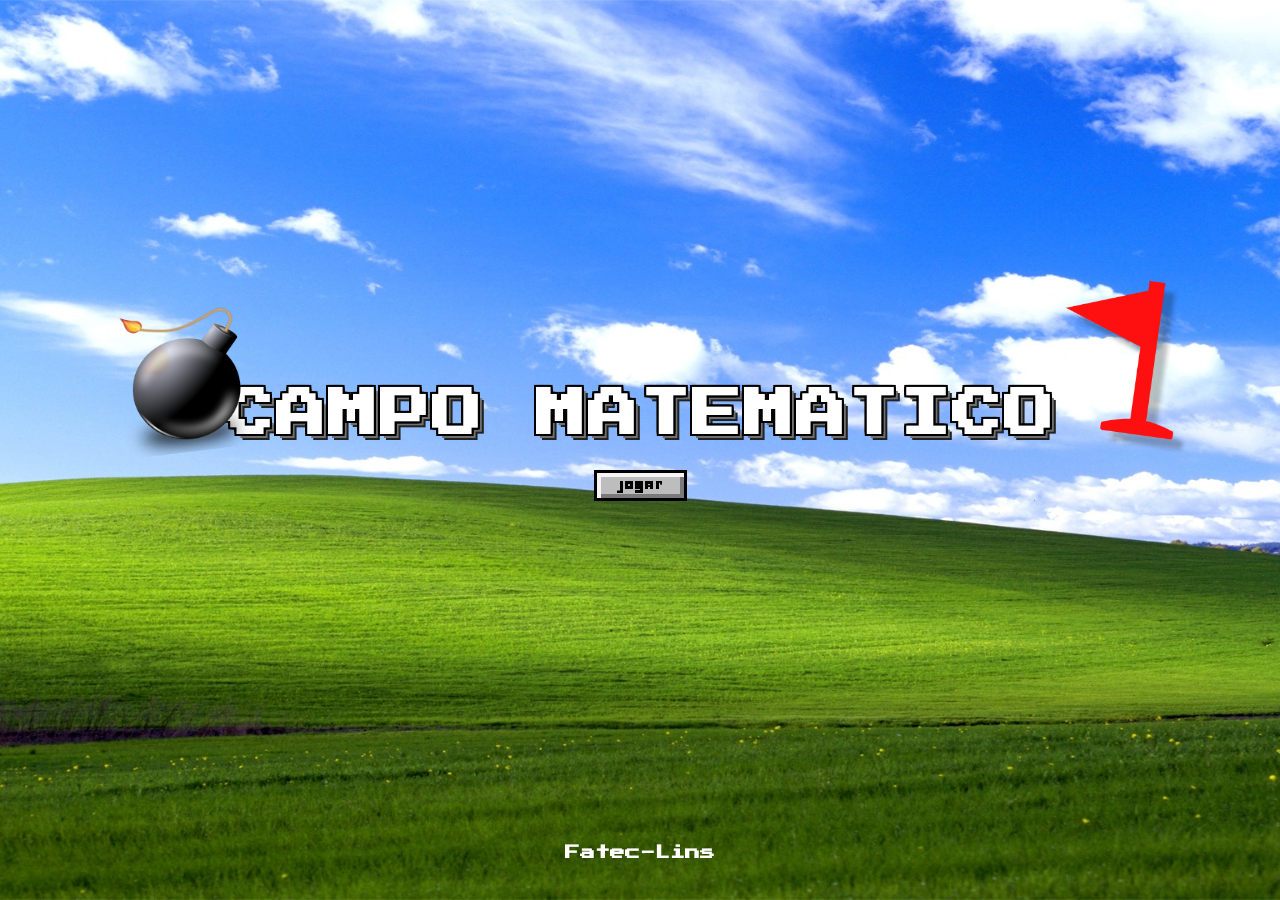
<file: index.html>
<!DOCTYPE html>
<html lang="pt-br">
  <head>
    <meta charset="UTF-8">
    <meta name="viewport" content="width=device-width, initial-scale=1.0">
    <link rel="stylesheet" href="https://cdn.jsdelivr.net/npm/bootstrap-icons@1.13.1/font/bootstrap-icons.min.css">
    <link rel="stylesheet" href="css/style.css">
    <link rel="shortcut icon" href="midia/Group 1.png" type="image/x-icon"> 
    <title>Campo Matemático</title>

    <style>
      @font-face {
      font-family: 'calculator';
      src: url('fonts/Calculator.ttf') format('truetype');
      font-weight: normal;
      font-style: normal;
      }

      @font-face {
          font-family: 'deltarune';
          src: url('fonts/deltarune.ttf') format('truetype');
          font-weight: normal;
          font-style: normal;
      }
       @font-face {
          font-family: 'kart';
          src: url('fonts/mario.ttf') format('truetype');
          font-weight: normal;
          font-style: normal;
      }

    </style>
  </head>
  <body>
    <div class="conteiner">
        <!-- aqui começa as divs essa é onde aparece o cauculo e onde é inserido o resultado e enviado para js caucular se esta certo ou errado -->
        <div class="painelControle" id="painelControle">
          <div class="questoesMatematica">
            <h2 id="showQuestao"></h2> <!-- Aqui é onde aparece as questoes matematicas -->
          </div>
          <div id="funcoesResolvidas"></div>
          <br>
        </div>
 
        <!-- aqui o campo minado -->
         <div class="saidaDados">

            <div class="placar">
               <input type="text" class="contador pontuacao" placeholder="000" disabled >
               <img src="midia/emoji.png" alt="emoji feliz" id="happy">
               <input type="text" class="contador" placeholder="000" disabled>
            </div>

            <!-- vidas de cada jogador e coordenada sob o mouse -->
            <div class="infoJogo">
               <span id="vidasJ1"></span>
               <span id="coordenadaAtual">(-, -)</span>
               <span id="vidasJ2"></span>
            </div>

            <!-- aqui fica o campo minado -->
              <div id="planoCarteziano">
                <!-- e aqui onde o plano carteziano tem que ser gerado com js -->
                <canvas id="quadriculado" width="561" height="561"></canvas>
                <script type="text/javascript" src="js/campominado.js"></script>
               
               </div>
         </div>

      <!-- rodapé com seus botoes -->
     <footer>
        <button class="pixel-button" onclick="window.location.href='./index.html'">Reiniciar</button>
        <button class="pixel-button" id="informacoes">Como jogar?</button>
        <button class="pixel-button" onclick="window.location.href='./home.html'">Sair</button>
        
    </footer>

    <!-- telinha dos creditos -->
    <dialog class="dialog1" id="dialog1">
      <div class="ctn-dialog">
      <div class="tutorial">
        <h2 class="tutorial.title">Como jogar?</h2>
        <p class="tutorial-text"> 
          O tabuleiro é um plano cartesiano — cada quadradinho representa uma coordenada (x, y). 
        </p>
        <p class="tutorial-text">
          A cada rodada, uma função matemática aparece na tela junto com o valor de x, por exemplo y = 2x + 1 | x = 3. 
        </p>
        <p class="tutorial-text">
          Basta calcular o y (no caso, 7) e clicar no ponto (3, 7) do tabuleiro. Acertou? Bandeira e pontos!
        </p> 
        <p class="tutorial-text" style="color: red">
          Errou? Perde uma vida 💣. 
        </p>
        <p class="tutorial-text">
          São 2 jogadores se alternando, cada um com 3 vidas — vence quem tiver mais pontos ao fim das 10 rodadas, ou quem sobrar de pé se o outro perder todas as vidas.
        </p>
        <p class="tutorial-text">
          Passe o mouse pelos quadradinhos para ver as coordenadas antes de clicar!
        </p>
        </p>
      </div>
      <div class="creditos">
        <h2 class="creditos-title">Créditos</h2>
          <p>Ana Beatriz Germano</p>
          <p>Adriel Antônio Alves</p>
          <p>Fellype Berbel</p>
          <p>Fernando Henrique</p>
      </div>
      </div>
      <button class="pixel-button" id="close">OK</button>
    </dialog>
        
    <dialog id="gameModal" class="modal-game">
      <h2 id="modalTitulo"></h2>
      <p id="modalMensagem"></p>
      <button class="pixel-button" id="modalBtn">OK</button>
    </dialog>

    <script src="js/modalGame.js"></script>
    <script src="js/modal.js"></script>

  </body>
</html>
</file>
<file: css/style.css>
@import url('https://fonts.googleapis.com/css2?family=Aldrich&family=Press+Start+2P&display=swap');

/* RESET */
body {
    margin: 0;
    min-height: 100vh; /* altura total */
    background: url("../midia/background.jpg") no-repeat center center fixed;
    background-size: cover;
}
/* CONTAINER */
.conteiner {
    width: 100%;
    text-align: center;
}

/* NAVBAR (TÍTULO) */
nav {
    margin-top: 30px;
}

nav h1 {
    color: white;
    font-size: 48px;
    text-shadow: 4px 4px 0 black;
    display: inline-block;
    margin-right: 20px;
}

#ProximaPagina {
    font-size: 24px;
    padding: 10px;
    cursor: pointer;

    background: #c0c0c0;
    border-top: 3px solid #fff;
    border-left: 3px solid #fff;
    border-right: 3px solid #7a7a7a;
    border-bottom: 3px solid #7a7a7a;
}

/* LAYOUT CENTRAL */
.painelControle,
.saidaDados {
    width: 400px;
    height: 500px;
    display: inline-block;
    vertical-align: top;
    margin: 20px;
}

#funcoesResolvidas{
    height: 350px;
    overflow-y: auto;
    overflow-x: hidden;
    border: solid;
    font-weight: normal;
    font-family: 'deltarune', serif;
    font-size: 30px;
    text-align: center;
    margin-top: 5px;
    padding: 5px;
}
#showQuestao{
    font-weight: normal;
    font-family: 'deltarune', serif;
    text-align: center;
}

/* PAINEL ESQUERDA */
.painelControle {
    width: 400px;
    height: 365px;
    padding: 15px 15px 140px 15px;

    background: #c0c0c0;
    
    border-top: 4px solid #fff;
    border-left: 4px solid #fff;
    border-right: 4px solid #7a7a7a;
    border-bottom: 4px solid #7a7a7a;
}

/* DISPLAY (QUESTÃO) */
.questoesMatematica {
    background: black;
    color: #00ff00;
    padding: 15px;
    font-size: 22px;

    border: 3px inset #222;
}

/* TEXTO */
.entradaDados h3 {
    margin: 10px 5px;
    font-size: 16px;
    text-align: left;
}
#happy{
    height: 30px;
    border: 5px solid; /* largura da borda */
    border-image: linear-gradient(45deg,#808080 50%,#fff 50% ) 1;
    border-radius: 10px; /* opcional */
}


/* INPUT */
#InputResposta {
    width: 100%;
    height: 30px;
    border: 2px inset #888;
    margin-bottom: 10px;
}

/* PAINEL DIREITA */
.saidaDados {
    padding: 10px;

    background: #c0c0c0;

    border-top: 4px solid #fff;
    border-left: 4px solid #fff;
    border-right: 4px solid #7a7a7a;
    border-bottom: 4px solid #7a7a7a;
}

/* PLACAR (TOPO) */
.placar {
    display: flex;
    justify-content: space-between;
    align-items: center;

    padding: 5px 10px;
    margin-bottom: 10px;

    background: #bdbdbd;

    border-top: 3px solid #fff;
    border-left: 3px solid #fff;
    border-right: 3px solid #7a7a7a;
    border-bottom: 3px solid #7a7a7a;
}
.contador{
    width: 40px;
    height: 30px;
    background-color: black;
    color: rgb(107, 106, 106);
    font-weight: normal;
    font-family: 'calculator', serif;
    font-size:x-large;
    text-align: center;
}
/* PLANO CARTESIANO*/
#planoCarteziano {
    display: flex;
    justify-content: center;
}

/* CANVAS */
#quadriculado {
    width: 370px;
    height: 370px; /* quadrado, igual ao canvas 561x561 (evita tiles esticados) */
    background: #dcdcdc;

    border-top: 3px solid #fff;
    border-left: 3px solid #fff;
    border-right: 3px solid #7a7a7a;
    border-bottom: 3px solid #7a7a7a;
}

/* BOTÕES */
.pixel-button {
    display: inline-block;
    padding: 5px 20px;
    margin-top: 20px;
    background: #bdbdbd;
    color: black;
    font-family: 'deltarune', serif;
    font-size: 15px;
    text-decoration: none;
    text-align: center;
    border: 3px solid black;
    box-shadow:
        inset 4px 4px 0 #f5f5f5,
        inset -4px -4px 0 #7a7a7a;
    transition: 0.15s ease;
}

.pixel-button:hover {
    transform: translateY(2px);
    box-shadow:
        inset 2px 2px 0 #f5f5f5,
        inset -2px -2px 0 #7a7a7a;
}

.pixel-button:active {
    transform: translateY(4px);
    box-shadow:
        inset -2px -2px 0 #f5f5f5,
        inset 2px 2px 0 #7a7a7a;
}

/* DIALOG */
dialog {
    border: none;
    width: 40%;
    padding: 50px;
    background: #c0c0c0;
    box-shadow:
        inset 4px 4px 0 #f5f5f5,
        inset -4px -4px 0 #7a7a7a;
    font-family: "Press Start 2P", system-ui;
    font-size: 12px;
}

.ctn-dialog{
    display: flex;
    flex-direction: column;
    gap: 2rem;
}

.tutorial, .creditos{
    padding: 40px;
    border: 3px solid black
}

.modal-game {
    text-align: center;
    width: 20%;
    padding: 30px;
    min-width: auto;
    font-size: 15px;
    background: #c0c0c0;
    font-family: "Press Start 2P", system-ui;
    box-shadow:
        inset 4px 4px 0 #f5f5f5,
        inset -4px -4px 0 #7a7a7a;
    animation: popup 0.3s ease;
}
@keyframes popup {
    from {
        transform: scale(0.7);
        opacity: 0;
    }
    to {
        transform: scale(1);
        opacity: 1;
    }
}


#gameModal button {
    margin-top: 10px;
    padding: 8px 20px;
    cursor: pointer;
}

/* CORES DOS JOGADORES */
.player1 {
    color: #6a77cf;
}

.player2 {
    color: #2d8134;
}

/* TABULEIRO */
#quadriculado {
    transition: all 0.3s ease;
}


/* VIDAS + COORDENADA */
.infoJogo {
    display: flex;
    justify-content: space-between;
    align-items: center;
    padding: 0 10px;
    margin-bottom: 8px;
    min-height: 24px;
    font-family: 'deltarune', serif;
    font-size: 20px;
}
</file>
<file: css/home.css>
@import url('https://fonts.googleapis.com/css2?family=Aldrich&family=Press+Start+2P&display=swap');

* {
    margin: 0;
    padding: 0;
    box-sizing: border-box;
    font-family: "Press Start 2P", system-ui;
}

body {
    height: auto;
    background: url("../midia/background.jpg") no-repeat center center;
    background-size: cover;
    display: flex;
    justify-content: center;
    align-items: center;
}

/* Container central */
.conteiner {
    color: white;
    position: relative; 
    display: flex;
    flex-direction: column;
    align-items: center;
    justify-content: center;
    height: 100vh;
}
#band {
    position: absolute;
    right: -8em;
    top: 30%;
    width: 9em;
}

/* Título estilo pixel + inclinado */
h1 {
  font-size: 50px;
  color: #ffffff;

  /* contorno escuro pixelado */
  text-shadow:
    2px 0 #000,
    -2px 0 #000,
    0 2px #000,
    0 -2px #000,
    2px 2px #000,
    -2px -2px #000,
    2px -2px #000,
    -2px 2px #000,

    /* sombra estilo bloco (profundidade) */
    4px 4px 0 #707070,
    6px 6px 0 #222;

  letter-spacing: 2px;
  margin: 10px;
}

#bomb{
    position: absolute;
    right: 50em;
    top: 33%;
    width: 10em;
}


.pixel-button {
    display: inline-block;
    padding: 5px 20px;
    margin-top: 20px;
    background: #bdbdbd;
    color: black;
    font-family: 'deltarune', serif;
    font-size: 15px;
    text-decoration: none;
    text-align: center;
    border: 3px solid black;
    box-shadow:
        inset 4px 4px 0 #f5f5f5,
        inset -4px -4px 0 #7a7a7a;
    transition: 0.15s ease;
}

.pixel-button:hover {
    transform: translateY(2px);
    box-shadow:
        inset 2px 2px 0 #f5f5f5,
        inset -2px -2px 0 #7a7a7a;
}

.pixel-button:active {
    transform: translateY(4px);
    box-shadow:
        inset -2px -2px 0 #f5f5f5,
        inset 2px 2px 0 #7a7a7a;
}


/* Layout tipo menu */
.conteiner button {
    margin: 20px;
}

.facul{
    position: absolute;
    font-size: 10px;
    bottom: 40px;
    justify-content: center;
}
</file>
